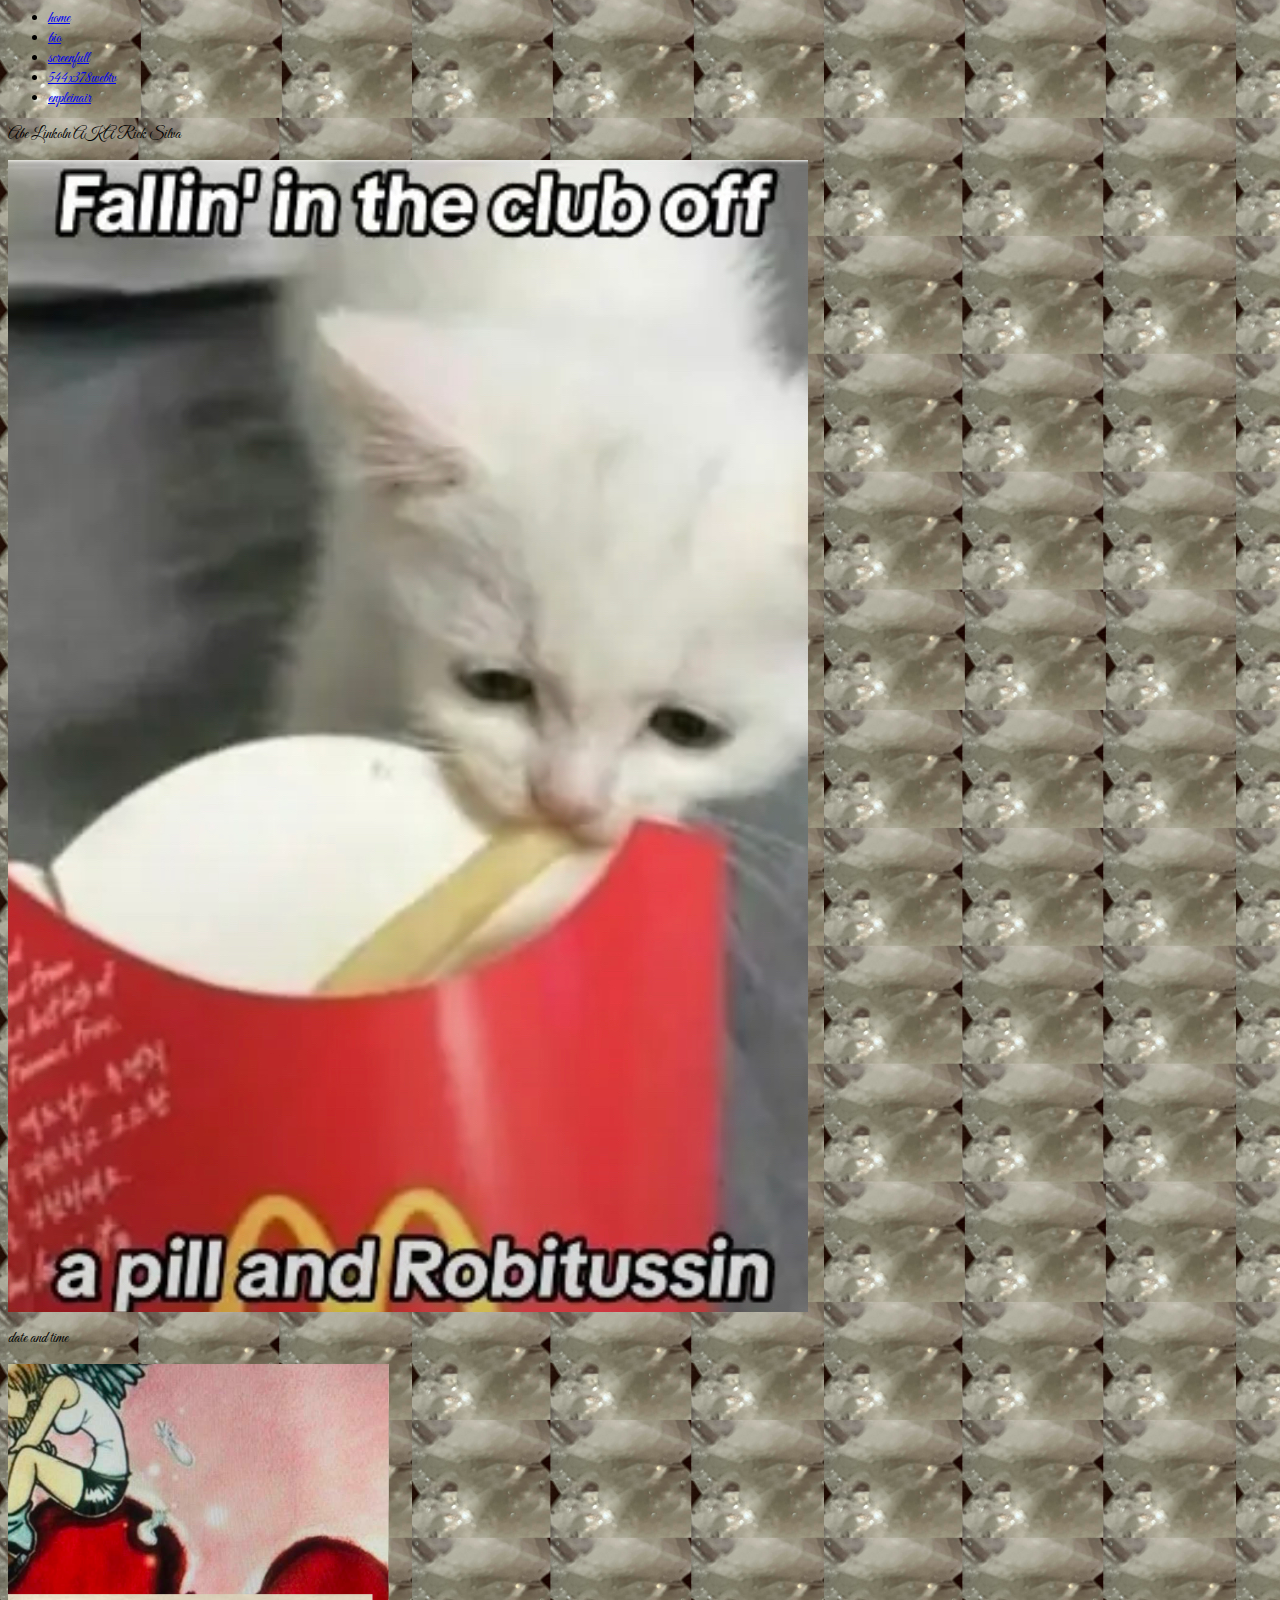
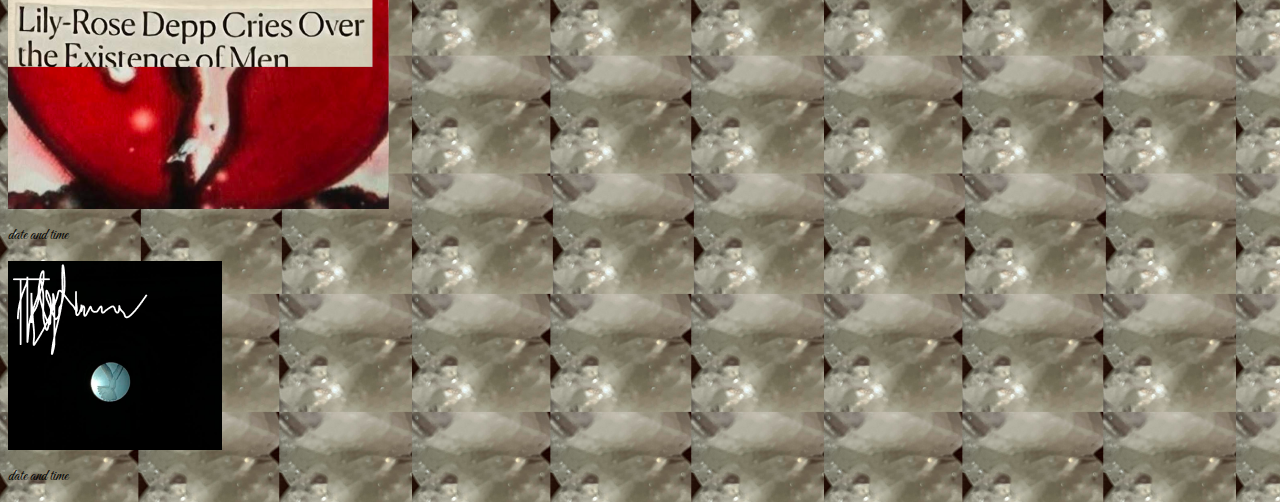
<file: abelinkoln/index.html>
<html lang="en">
<head>
    <style>
		body {
			background-image: url("images/crytalpattern.png")
		}
	</style>
    <meta charset="UTF-8">
    <meta name="viewport" content="width=device-width, initial-scale=1.0">
    <title>abelinkoln</title>

    <link rel="stylesheet" href="styles.css">
    <link rel="preconnect" href="https://fonts.googleapis.com">
    <link rel="preconnect" href="https://fonts.gstatic.com" crossorigin>
    <link href="https://fonts.googleapis.com/css2?family=Great+Vibes&display=swap" rel="stylesheet">
</head>
<body>
    <header>
        <nav>
            <ul>
                <li><a href="index.html">home</a></li>
                <li><a href="about.html">bio</a></li>
                <li><a href="screenfull.html">screenfull</a></li>
                <li><a href="webtv.html">544x378webtv</a></li>
                <li><a href="enpleinair.html"> enpleinair</a></li>
            </ul>
        </nav>
    </header>
    <p>Abe Linkoln AKA Rick Silva</p>
    <img src="images/bladeecat.jpg">
    <p>date and time</p>
    <img src="images/angel.png">
    <p>date and time</p>
    <img src="images/dove.png">
    <p>date and time</p>


    </div>
</body>
</html>
</file>
<file: abelinkoln/styles.css>
body{
    font-family: "Great Vibes", cursive;
    font-weight: 400;
    font-style: normal;
  }
</file>
